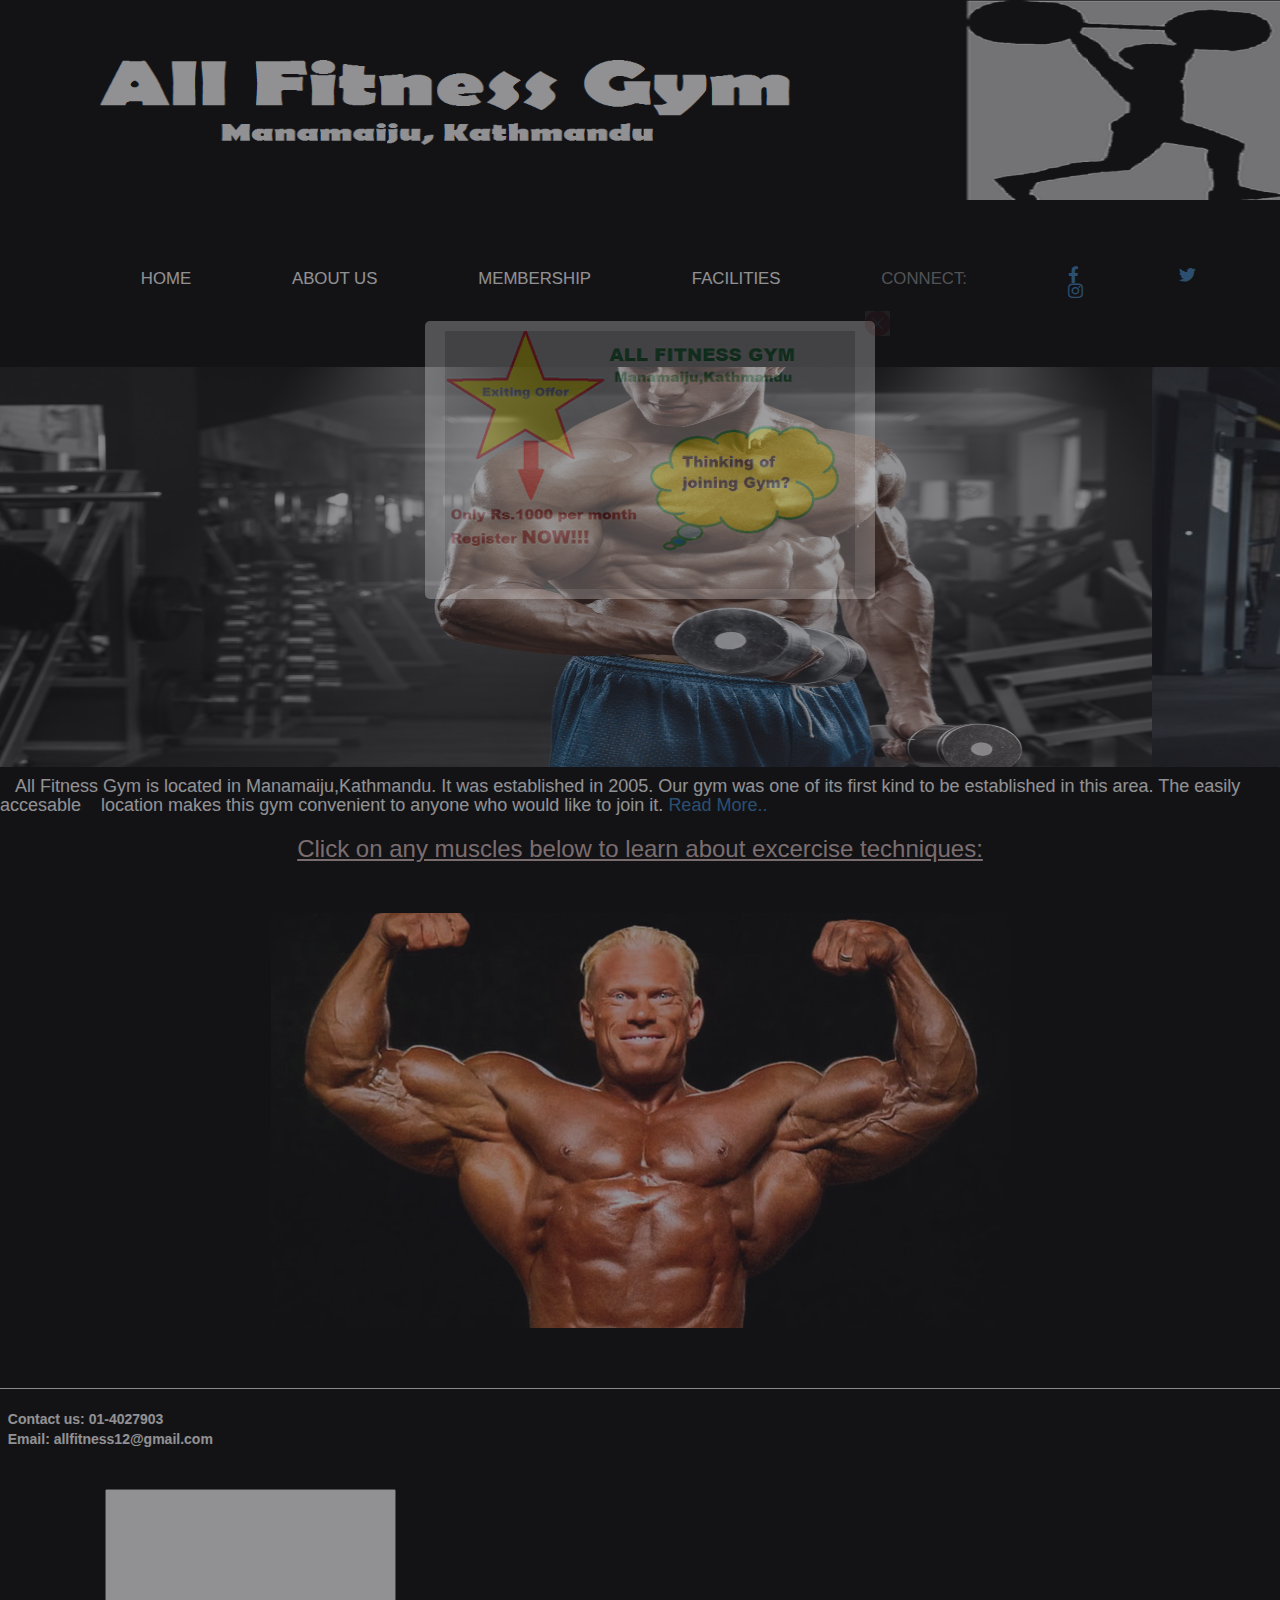
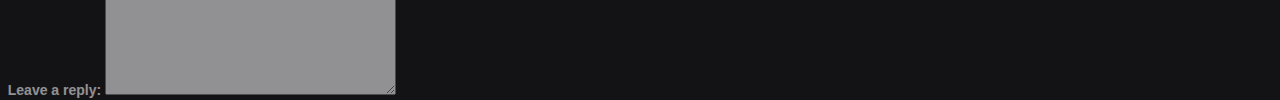
<file: index.html>
<!DOCTYPE html>
<html>
<head>
	<title>All Fitness Gym</title>
	<link rel="stylesheet" href="swc.css">
	<link rel="stylesheet" type="text/css" href="style.css"/>
	 <link rel="stylesheet" href="https://use.fontawesome.com/releases/v5.8.2/css/all.css" />
	 
    <link rel="stylesheet" href="https://maxcdn.bootstrapcdn.com/bootstrap/3.4.0/css/bootstrap.min.css">
    <script src="https://ajax.googleapis.com/ajax/libs/jquery/3.4.0/jquery.min.js"></script>
    <script src="https://maxcdn.bootstrapcdn.com/bootstrap/3.4.0/js/bootstrap.min.js"></script>
    <style type="text/css">
    	#slider {
	overflow: hidden;
}
#slider figure {
	position: relative;
	width: 450%;
	height:20%;
	margin: 0;
	left: 0;
	animation: 20s slider infinite;
}
#slider figure img {
	width: 20%;
	float: left;
}

@keyframes slider {
	0% {
		left: 0;
	}
	20% {
		left: 0;
	}
	25% {
		left: -100%;
	}
	45% {
		left: -100%;
	}
	50% {
		left: -200%;
	}
	70% {
		left: -200%;
	}
	75% {
		left: -300%;
	}
	95% {
		left: -300%;
	}
	100% {
		left: -400%;
	}

}
</style>
</head>
<body style="background-color:black">

<div class="Bimage">
<img src="Gym.jpg">
</div>
	<br>
	<br>
	<div class="box2">
	<ul>
		<li><a href="#index">Home</a></li>
	 <li><a href="aboutus.html">About us</a></li>
        <li><a href="booking1.html" target="_blank">Membership</a></li>
        <li><a href="facilities.html">Facilities</a></li>
        <li><font color="grey">Connect:</font></li>
       <font color="white"> <a href="https://facebook.com" target=_blank><li class="fab fa-facebook-f"></li></a></font>
       <font color="white"> <a href="https://twitter.com"target=_blank><li class="fab fa-twitter"></li></a></font>
       <font color="white"> <a href="https://instagram.com"target=_blank><li class="fab fa-instagram"></li></a></font>
    </ul>
</div>
<br>
<br>
<br>
<br>
<br>
<div id="slider">
		<figure>
			<center>
			<img src="1.jpg" width="80%" height="400">
			<img src="2.jpg" width="80%" height="400">
			<img src="3.jpg" width="80%" height="400">
			<img src="4.jpg" width="80%" height="400">
			<img src="5.jpg" width="100%" height="400">
		</center>
		</figure>
	</div>
	<div id="boxes">
<div style="top: 50%; left: 50%; display: none;" id="dialog" class="window"> 
<div id="san">
<a href="#" class="close agree"><img src="close-icon.png" width="25" style="float:right; margin-right: -25px; margin-top: -20px;"></a>
<img src="popupimg.png" width="410">
</div>
</div>
<div style="width: 2478px; font-size: 32pt; color:white; height: 1202px; display: none; opacity: 0.4;" id="mask"></div>
</div>
	<div class="line">


	</div>

<font color="white"><h4>&nbsp&nbsp&nbspAll Fitness Gym is located in Manamaiju,Kathmandu. It was established in 2005. Our gym was one of its first kind to be established in this area. The easily accesable &nbsp&nbsp&nbsplocation makes this gym convenient to anyone who would like to join it. <a href="aboutus.html" target=_blank>Read More..</a></h4></font>
<center><font color="#d1b6b4"><h3><u>Click on any muscles below to learn about excercise techniques:</u></h3></font></center>
<br>
<br>
<center><img src="demo.jpg" usemap="#shapes"></center>
<map name="shapes">
<area shape="rect" coords="279,198,454,289" href="https://www.google.com/search?q=chest+workout" target=_blank>
<area shape="rect" coords="283,310,440,389" href="https://www.google.com/search?q=abs+workout"target=_blank>	
<area shape="poly" coords="535,179,572,146,609,149,631,183,568,208" href="https://www.google.com/search?q=biceps+workout"target=_blank>
<area shape="poly" coords="535,227,644,188,674,210,581,263" href="https://www.google.com/search?q=triceps+workout"target=_blank>
</map>
<footer class="footer">
		<br>
		<br>
		<hr>
	<font color="white"><b class="footer2"> &nbsp Contact us: 01-4027903<br>
		 &nbsp Email: allfitness12@gmail.com
		 <br>
		 <br>
		 <br>
		 &nbsp Leave a reply: <textarea rows="10" cols="30"> </textarea>
	</b></font>
		
	</footer>
	<script src="http://ajax.googleapis.com/ajax/libs/jquery/1.11.1/jquery.js"></script> 
<script src="swc.js"></script>


</body>
</html>
</file>
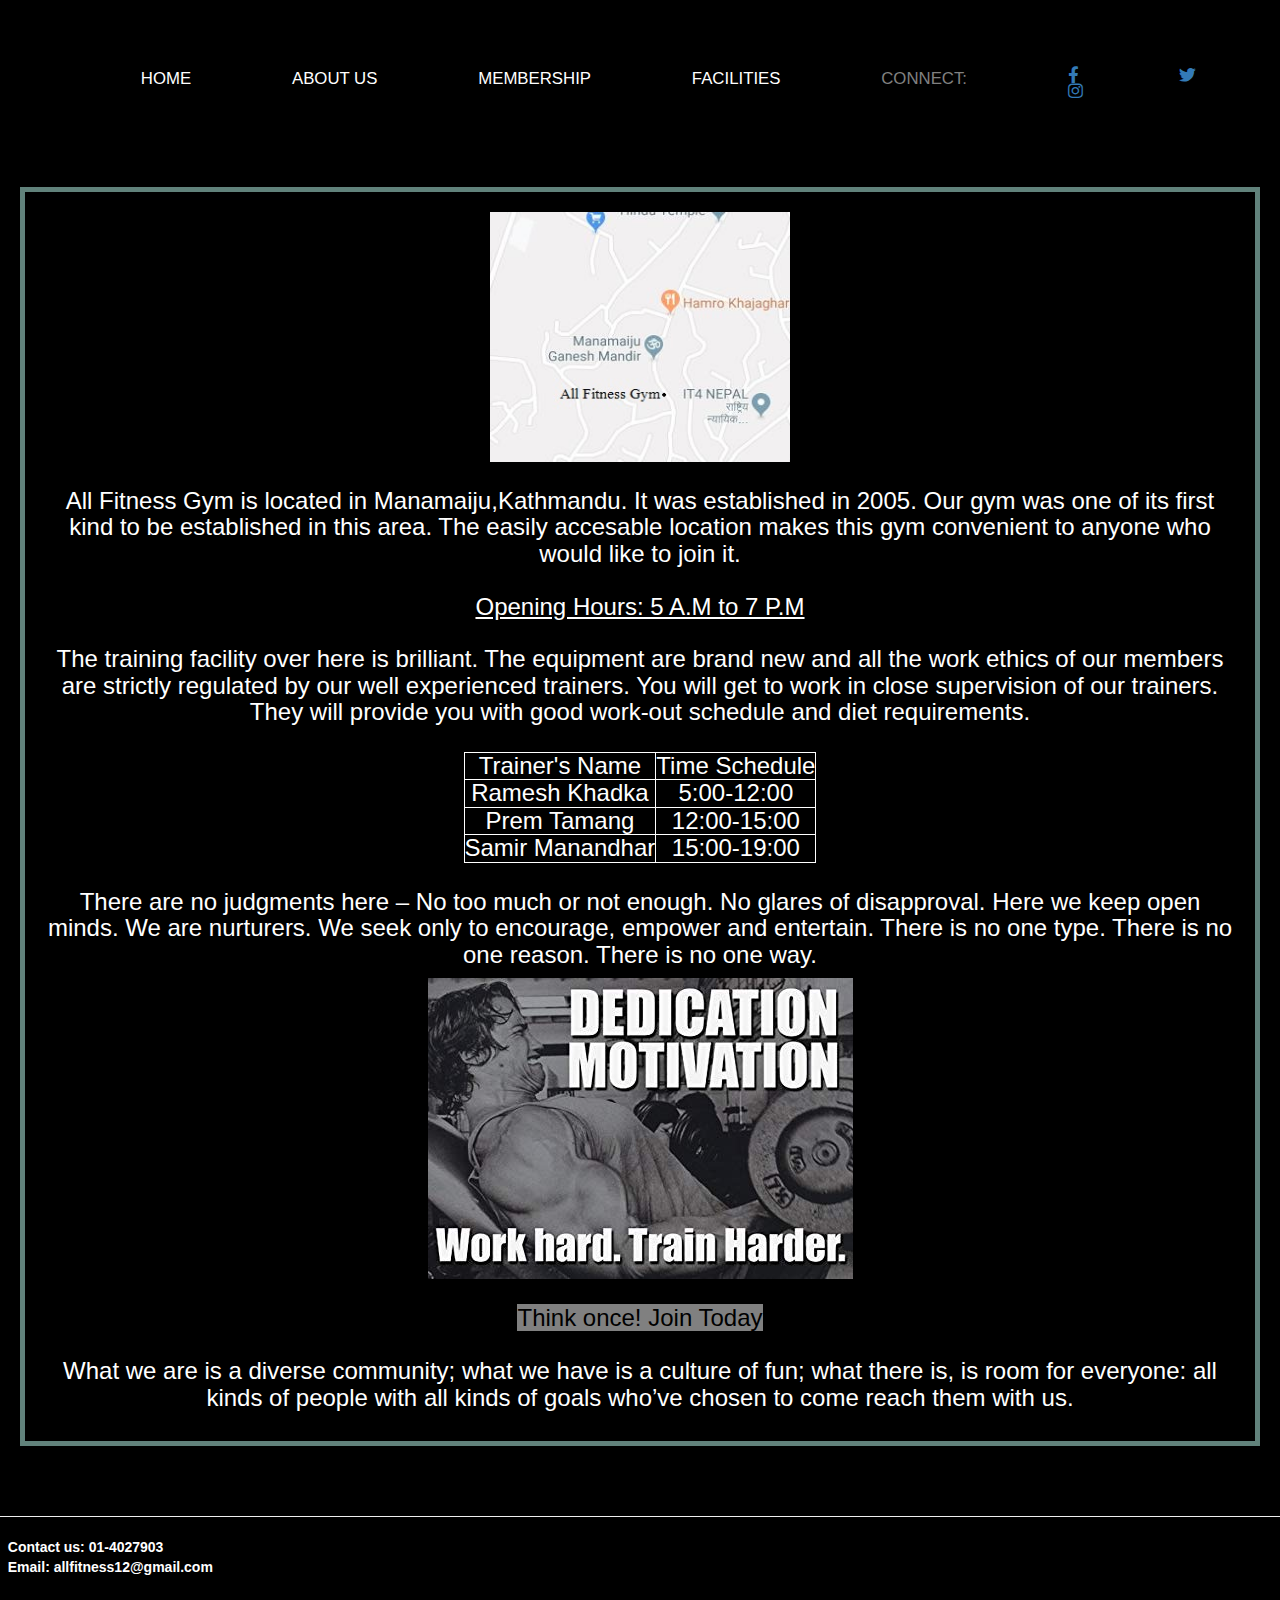
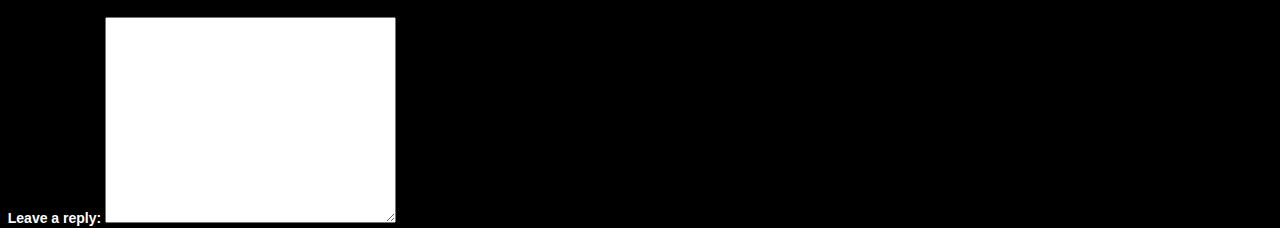
<file: aboutus.html>
<!DOCTYPE html>
<html>
<head>
	<title>Information</title>
	<link rel="stylesheet" type="text/css" href="style.css"/>
	<link rel="stylesheet" type="text/css" href="fun.css"/>
	 <link rel="stylesheet" href="https://use.fontawesome.com/releases/v5.8.2/css/all.css" />
	 
    <link rel="stylesheet" href="https://maxcdn.bootstrapcdn.com/bootstrap/3.4.0/css/bootstrap.min.css">
    <script src="https://ajax.googleapis.com/ajax/libs/jquery/3.4.0/jquery.min.js"></script>
    <script src="https://maxcdn.bootstrapcdn.com/bootstrap/3.4.0/js/bootstrap.min.js"></script>
    <style type="text/css">
    	#slider {
	overflow: hidden;
}
#slider figure {
	position: relative;
	width: 450%;
	height:20%;
	margin: 0;
	left: 0;
	animation: 20s slider infinite;
}
#slider figure img {
	width: 20%;
	float: left;
}

@keyframes slider {
	0% {
		left: 0;
	}
	20% {
		left: 0;
	}
	25% {
		left: -100%;
	}
	45% {
		left: -100%;
	}
	50% {
		left: -200%;
	}
	70% {
		left: -200%;
	}
	75% {
		left: -300%;
	}
	95% {
		left: -300%;
	}
	100% {
		left: -400%;
	}
}
.motive{
	text-align: center;
}
.motive span{
	background-color: grey;
	color: black;
	cursor: pointer;
}
.motive span:hover{
	background:#39661a;
	color:white;
}
</style>
</head>
<body style="background-color:black">
	<br>
	<br>
	<div class="box2">
	<ul>
	 <li><a href="index.html">Home</a></li>
	 	<li><a href="#info">About us</a></li>
        <li><a href="booking1.html"target="_blank">Membership</a></li>
        <li><a href="facilities.html">Facilities</a></li>
         <li><font color="grey">Connect:</font></li>
       <font color="white"> <a href="https://facebook.com" target=_blank><li class="fab fa-facebook-f"></li></a></font>
       <font color="white"> <a href="https://twitter.com"target=_blank><li class="fab fa-twitter"></li></a></font>
       <font color="white"> <a href="https://instagram.com"target=_blank><li class="fab fa-instagram"></li></a></font>
    </ul>
    <br>
    <br>
    <br>
    <br>
    <br>
    <div class="h3">
    	<center><img src="manamaiju.jpg" height=250px width="300px"></center>
    	<br>
    	<font color="white">
    	All Fitness Gym is located in Manamaiju,Kathmandu. It was established in 2005. Our gym was one of its first kind to be established in this area. The easily accesable location makes this gym convenient to anyone who would like to join it.
<br>
<br>
<u>Opening Hours: 5 A.M to 7 P.M</u>
<br>
<br>
The training facility over here is brilliant. The equipment are brand new and all the work ethics of our members are strictly regulated by our well experienced trainers. You will get to work in close supervision of our trainers. They will provide you with good work-out schedule and diet requirements.
<br>
<br>
<table cellpadding=20px cellspacing=0 align=center border=1 bordercolor=white>
	<tr>
		<td>Trainer's Name</td>
		<td>Time Schedule</td>
	</tr>
	<tr>
		<td>Ramesh Khadka</td>
		<td>5:00-12:00</td>
	</tr>
	<tr>
		<td>Prem Tamang</td>
		<td>12:00-15:00</td>
	</tr>
	<tr>
		<td>Samir Manandhar</td>
		<td>15:00-19:00</td>
	</tr>
</table>
<br>
<p>
There are no judgments here – No too much or not enough. No glares of disapproval. Here we keep open minds. We are nurturers. We seek only to encourage, empower and entertain. There is no one type. There is no one reason. There is no one way.</p>
<img src="motivation.jpg">
<br>
<br>
<div class="motive"><a href="booking1.html" target=_blank><span>Think once! Join Today<span></a></div>
	<br>
<p>
What we are is a diverse community; what we have is a culture of fun; what there is, is room for everyone: all kinds of people with all kinds of goals who’ve chosen to come reach them with us.</p>
    </font>
</div>
<footer class="footer">
		<br>
		<br>
		<hr>
	<font color="white"><b class="footer2"> &nbsp Contact us: 01-4027903<br>
		 &nbsp Email: allfitness12@gmail.com
		 <br>
		 <br>
		 <br>
		 &nbsp Leave a reply: <textarea rows="10" cols="30"> </textarea>
	</b></font>
		
	</footer>
</body>
</html>
</file>
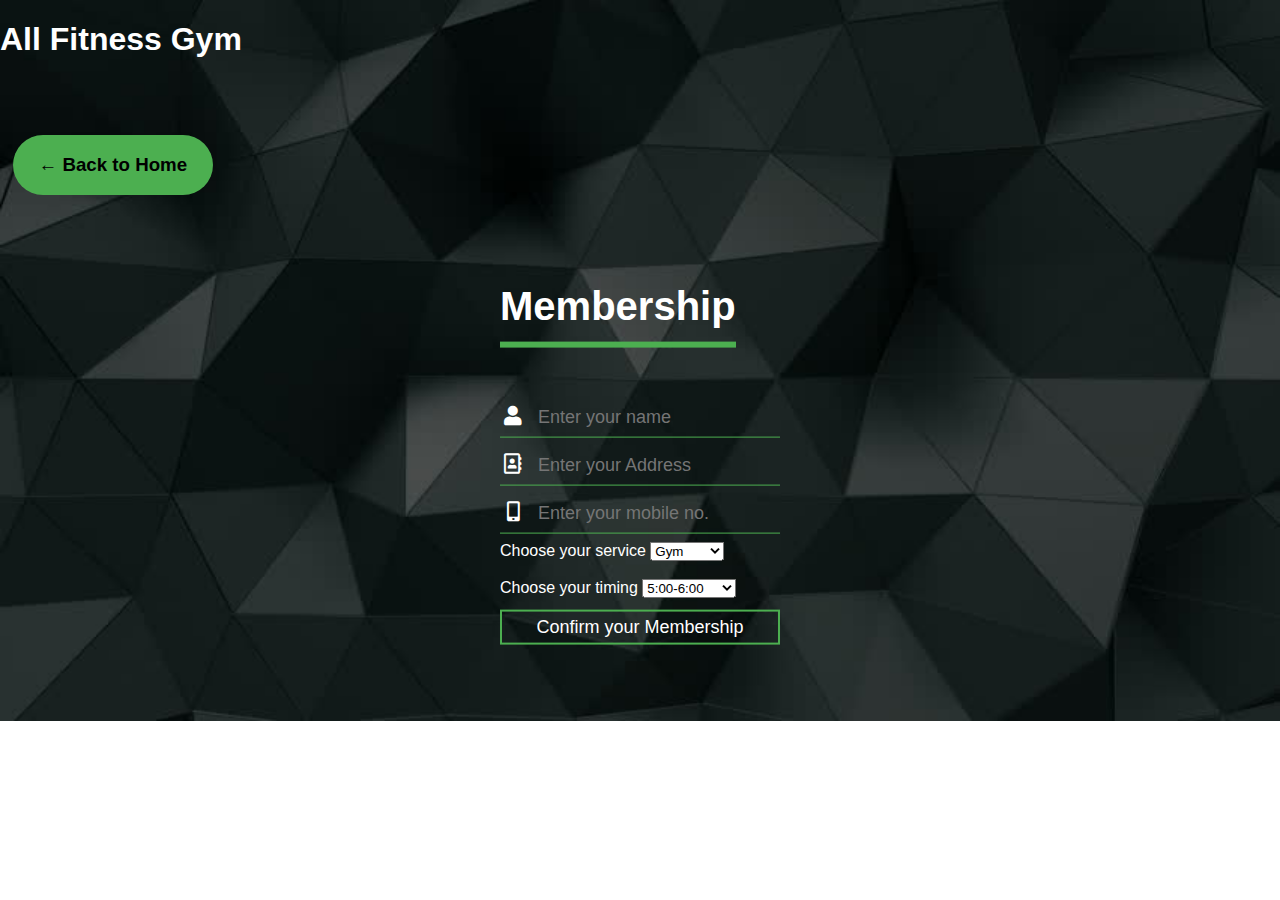
<file: booking1.html>
<!DOCTYPE html>
<html>
  <head>
    <meta charset="utf-8">
    <title>Membership</title>
    <link rel="stylesheet" href="booking.css">
    <style type="text/css">
    	.back{
    		border-radius: 70px;
    		background-color: #4caf50;
    		height: 60px;
    		width:200px;
    		position: absolute;
    		left: 1%;
    		top: 15%;
    		text-align: center;
    		color: black;
    		cursor: pointer;

    	}
    	.back:hover{
    		color:white;
    		background-color: grey;
    	}
    </style>
  </head>
  <body>
    <header> <font color="white"> <h1>All Fitness Gym</h1> </font></header>
    <a href="index.html" target=_blank><div class="back"><h3><b>← Back to Home</b></h3></div></a>
<div class="login-box">
  <h1>Membership</h1>
  <div class="textbox">
    <i class="fas fa-user"></i>
    <input type="text" placeholder="Enter your name" id="name">
  </div>
  <div class="textbox">
    <i class="far fa-address-book"></i>
        <input type="text" placeholder="Enter your Address" id="address">
  </div>
  <div class="textbox">
    <i class="fas fa-mobile-alt"></i>
    <input type="number" placeholder="Enter your mobile no." id="number">
  </div>
  <div>
      <label> 
Choose your service </label>
      <select name="Service">
        <option value="Gym"> Gym </option>
        <option value="Zumba">  Zumba </option>
<option value="Aerobics"> Aerobics </option>
        </select>

     </div>
     <br>
      <div>
      <label> 
Choose your timing </label>
      <select name="time">
        <option value="time">5:00-6:00 </option>
        <option value="time">6:00-7:00</option>
        <option value="time">7:00-8:00</option>
        <option value="time">8:00-9:00</option>
        <option value="time">9:00-10:00</option>
        <option value="time">10:00-11:00</option>
        <option value="time">11:00-12:00</option>
        <option value="time">12:00-13:00</option>
        <option value="time">13:00-14:00</option>
        <option value="time">14:00-15:00</option>
        <option value="time">15:00-16:00</option>
        <option value="time">16:00-17:00</option>
        <option value="time">17:00-18:00</option>
        <option value="time">18:00-19:00</option>
        </select>

     </div>
  <div>
    <form action="thanks.html">
     <input type="button" class="btn" value="Confirm your Membership" onclick="execute();">
   </form>
  </div>
</div>
<script type="text/javascript">
	function execute() {
		var nam= document.getElementById("name").value;
		var add= document.getElementById("address").value;
		var num= document.getElementById("number").value;
		var pattern=/\9\8\d\d\d\d\d\d\d\d/;
		 if (!(pattern.test(num))) {
			alert("The number is invalid.");
		}
		
		else if (nam=="")
		{
			alert("The name cannot be empty");
		}
		else if( add=="")
		{
			alert("The address cannot be empty");
		}
		else if( num=="")
		{
			alert("The mobile number cannot be empty");
		}
		else if (num.length!=10)
		{
			alert("Incorrect number entered");
		}
     
     else{
			alert("You are registered.");
		}
		
		}
	
</script>
  </body>
</html>
</file>
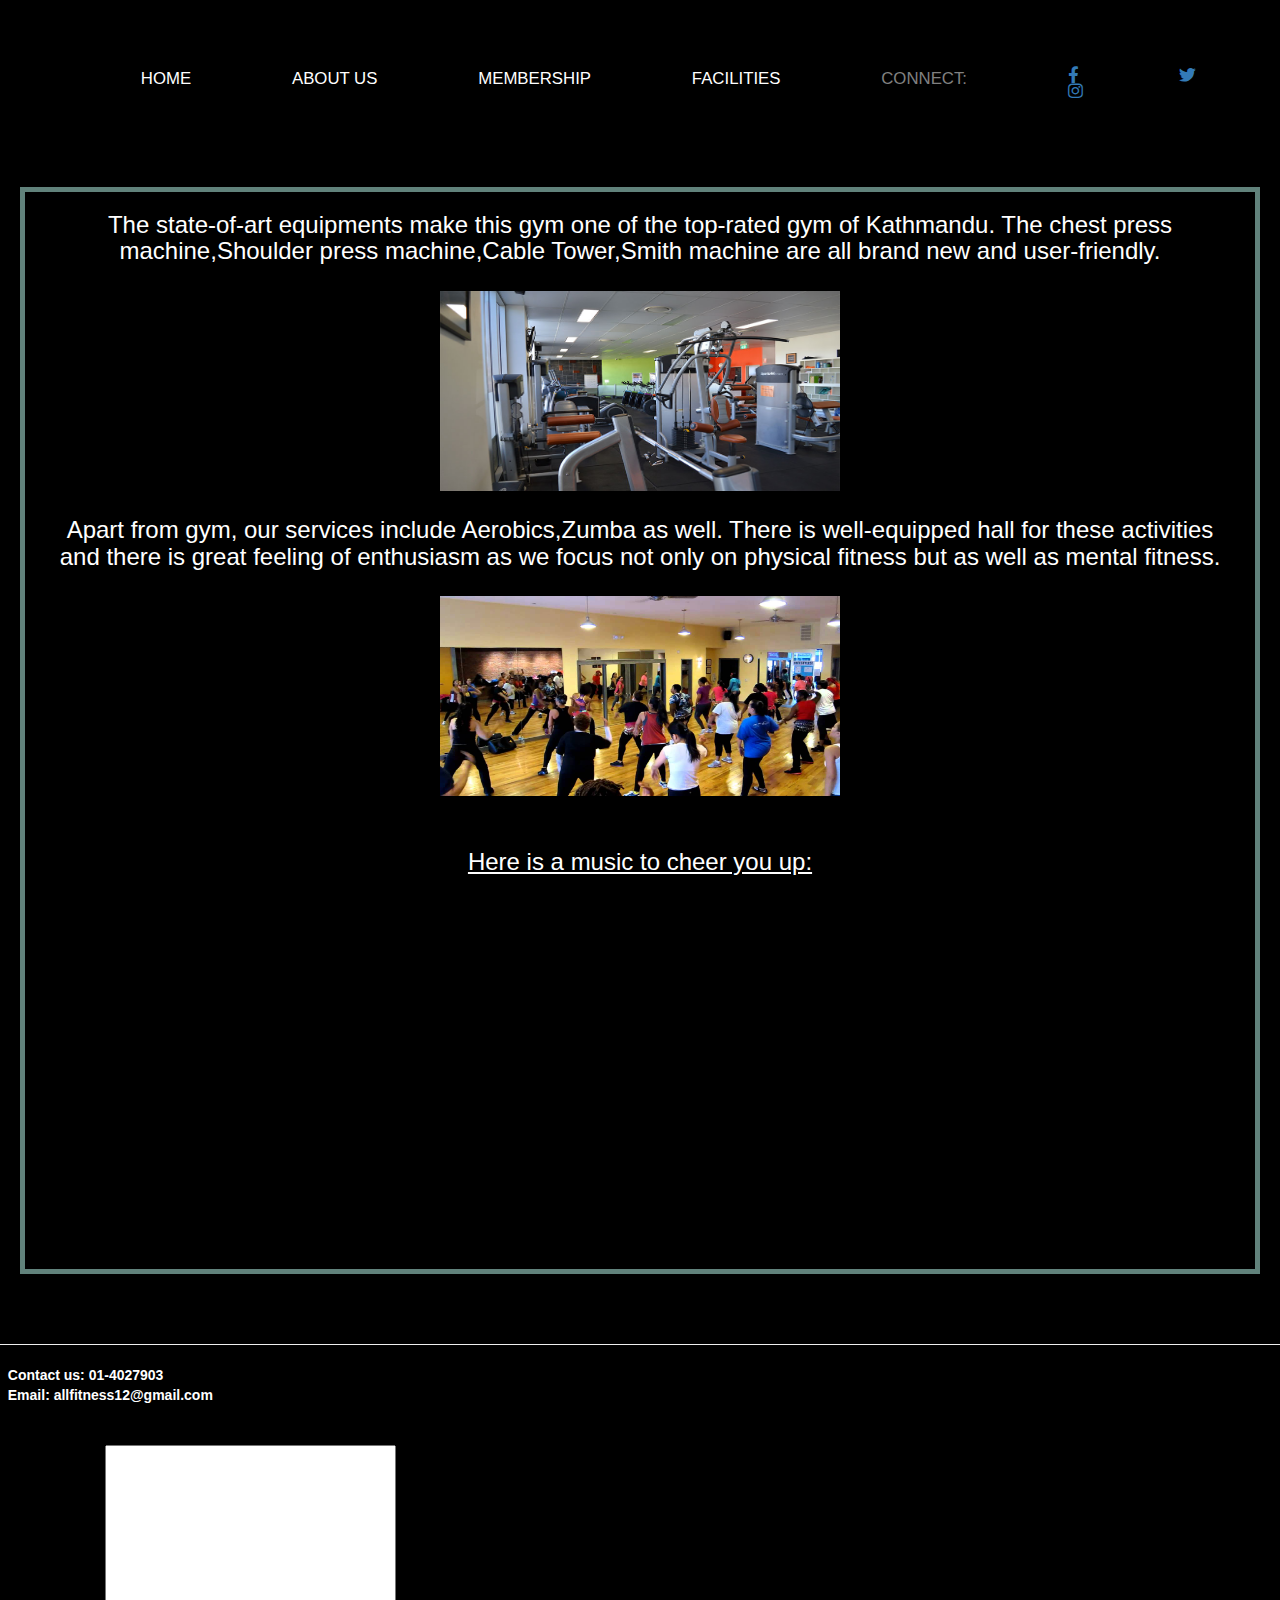
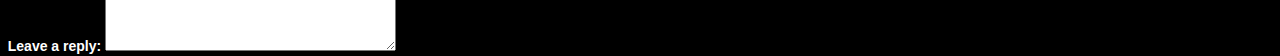
<file: facilities.html>
<!DOCTYPE html>
<html>
<head>
	<title>Facilities</title>
	<link rel="stylesheet" type="text/css" href="style.css"/>
	<link rel="stylesheet" type="text/css" href="fun.css"/>
	 <link rel="stylesheet" href="https://use.fontawesome.com/releases/v5.8.2/css/all.css" />
	 
    <link rel="stylesheet" href="https://maxcdn.bootstrapcdn.com/bootstrap/3.4.0/css/bootstrap.min.css">
    <script src="https://ajax.googleapis.com/ajax/libs/jquery/3.4.0/jquery.min.js"></script>
    <script src="https://maxcdn.bootstrapcdn.com/bootstrap/3.4.0/js/bootstrap.min.js"></script>
    <style type="text/css">
    	#slider {
	overflow: hidden;
}
#slider figure {
	position: relative;
	width: 450%;
	height:20%;
	margin: 0;
	left: 0;
	animation: 20s slider infinite;
}
#slider figure img {
	width: 20%;
	float: left;
}

@keyframes slider {
	0% {
		left: 0;
	}
	20% {
		left: 0;
	}
	25% {
		left: -100%;
	}
	45% {
		left: -100%;
	}
	50% {
		left: -200%;
	}
	70% {
		left: -200%;
	}
	75% {
		left: -300%;
	}
	95% {
		left: -300%;
	}
	100% {
		left: -400%;
	}
}
</style>
</head>
<body style="background-color:black">
	<br>
	<br>
	<div class="box2">
	<ul>
		<li><a href="index.html">Home</a></li>
	 <li><a href="aboutus.html">About us</a></li>
        <li><a href="booking1.html"target="_blank">Membership</a></li>
        <li><a href="#facilities">Facilities</a></li>
         <li><font color="grey">Connect:</font></li>
       <font color="white"> <a href="https://facebook.com" target=_blank><li class="fab fa-facebook-f"></li></a></font>
       <font color="white"> <a href="https://twitter.com"target=_blank><li class="fab fa-twitter"></li></a></font>
       <font color="white"> <a href="https://instagram.com"target=_blank><li class="fab fa-instagram"></li></a></font>
    </ul>
       <br>
    <br>
    <br>
    <br>
    <br>
    <div class="h3">
    	<font color="white">
    	The state-of-art equipments make this gym one of the top-rated gym of Kathmandu. The chest press machine,Shoulder press machine,Cable Tower,Smith machine are all brand new and user-friendly.
 
    	<br>
    	<br>
    	<center><img src="art.jpg" height=200px width="400px"></center>
    	<br>
    	Apart from gym, our services include Aerobics,Zumba as well. There is well-equipped hall for these activities and there is great feeling of enthusiasm as we focus not only on physical fitness but as well as mental fitness.
    	<br>
    	<br>
    	<center><img src="zumba.jpg" height=200px width="400px"></center>
    	<br>
    	<br>
    	<center><u>Here is a music to cheer you up:</u></center>
    </font>
    <br>
    <br>

<iframe width="560" height="315" src="https://www.youtube.com/embed/O2qjgalp5J0" frameborder="0" allow="accelerometer; autoplay; encrypted-media; gyroscope; picture-in-picture" allowfullscreen></iframe>
</div>
<footer class="footer">
		<br>
		<br>
		<hr>
	<font color="white"><b class="footer2"> &nbsp Contact us: 01-4027903<br>
		 &nbsp Email: allfitness12@gmail.com
		 <br>
		 <br>
		 <br>
		 &nbsp Leave a reply: <textarea rows="10" cols="30"> </textarea>
	</b></font>
		
	</footer>
</body>
</html>
</file>
<file: swc.css>
#mask {
  position:absolute;
  left:0;
  top:0;
  z-index:9000;
  background-color:#26262c;
  display:none;
}  
#boxes .window {
  position:absolute;
  left:0;
  top:0;
  width:440px;
  height:850px;
  display:none;
  z-index:9999;
  padding:20px;
  border-radius: 5px;
  text-align: center;
}
#boxes #dialog {
  width:450px; 
  height:auto;
  padding: 10px 10px 10px 10px;
  background-color:#ffffff;
  font-size: 15pt;
}

.agree:hover{
  background-color: #D1D1D1;
}
.popupoption:hover{
	background-color:#D1D1D1;
	color: green;
}
.popupoption2:hover{
	color: red;
}
</file>
<file: style.css>
.box2 {
  margin-top: 20pt;
}
.box2 ul li a {
  text-decoration: none;
  color: white;
}
.box2 ul li a:hover {
  color: #76c489;
  transition: 0.7s;
}
.box2 ul li {
  padding-left: 6em;
  font-size: larger;
  list-style: none;
  float: left;
  text-transform: uppercase;}

.Bimage img{
  width: 100%;
  height: 200px;
}
h3{
  size: 100px;
}
</file>
<file: fun.css>
.h3{border:5px #61827b solid;
	padding:20px;
	margin: 20px;}

 .h3{ text-align:center;
  color:#6169dd; }
</file>
<file: booking.css>
@import "https://use.fontawesome.com/releases/v5.5.0/css/all.css";

body{
  margin: 0;
  padding: 0;
  font-family: sans-serif;
  background: url(bg.jpg) no-repeat;
  background-size: cover;
}
.login-box{
  width: 280px;
  position: absolute;
  top: 50%;
  left: 50%;
  transform: translate(-50%,-50%);
  color: white;
}
.login-box h1{
  float: left;
  font-size: 40px;
  border-bottom: 6px solid #4caf50;
  margin-bottom: 50px;
  padding: 13px 0;
}
.textbox{
  width: 100%;
  overflow: hidden;
  font-size: 20px;
  padding: 8px 0;
  margin: 8px 0;
  border-bottom: 1px solid #4caf50;
}
.textbox i{
  width: 26px;
  float: left;
  text-align: center;
}
.textbox input{
  border: none;
  outline: none;
  background: none;
  color: white;
  font-size: 18px;
  width: 80%;
  float: left;
  margin: 0 10px;
}
.btn{
  width: 100%;
  background: none;
  border: 2px solid #4caf50;
  color: white;
  padding: 5px;
  font-size: 18px;
  cursor: pointer;
  margin: 12px 0;
}

.ul {
  margin-top: 20pt;
}
.box2 {
  margin-top: 20pt;
}
.box2 ul li a {
  text-decoration: none;
  color: #2ead3f;
}
.box2 ul li a:hover {
  color: black;
  transition: 0.7s;
}
.box2 ul li {
  padding-left: 4em;
  font-size: larger;
  list-style: none;
  float: right;
  text-transform: uppercase;}
</file>
